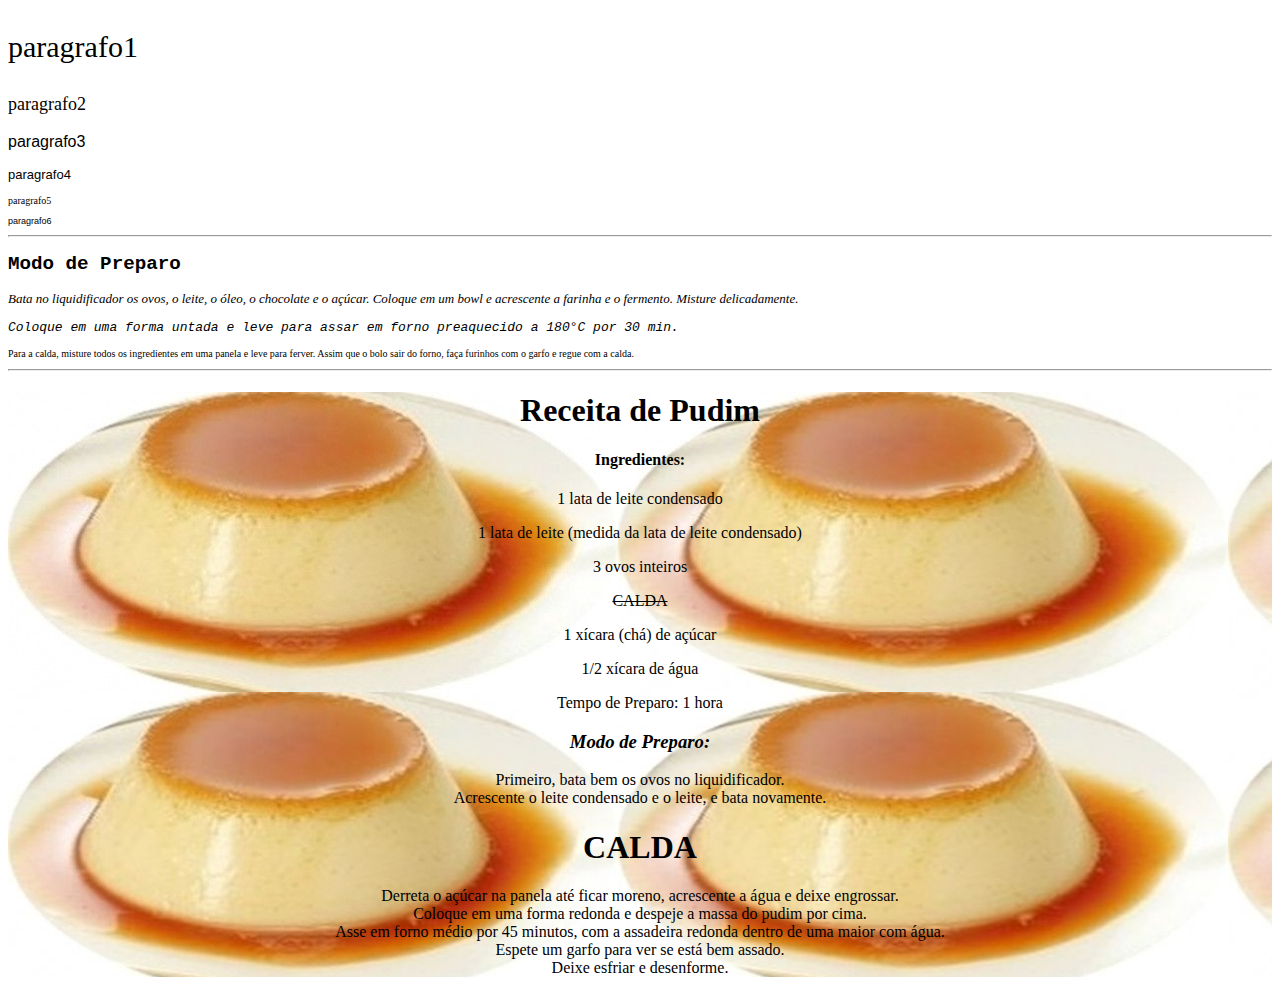
<file: questao1a3/index.html>
<!DOCTYPE html>
<html lang="en">

<head>
  <meta charset="UTF-8">
  <meta http-equiv="X-UA-Compatible" content="IE=edge">
  <meta name="viewport" content="width=device-width, initial-scale=1.0">
  <link rel="stylesheet" href="style.css" type="text/css">
  <title>Css Pratica de aula 2</title>
</head>

<body>
  <!-- 
        Questão 1:
-->

  <p class="p1">paragrafo1</p>
  <p class="p2">paragrafo2</p>
  <p class="p3">paragrafo3</p>
  <p class="p4">paragrafo4</p>
  <p class="p5">paragrafo5</p>
  <p class="p6">paragrafo6</p>

<hr>
  <!-- questo 2 -->


  <h2>Modo de Preparo</h2>

  <p class="bolo2">Bata no liquidificador os ovos, o leite, o óleo, o chocolate e o açúcar. Coloque em um bowl e acrescente a farinha e o fermento. Misture delicadamente.</p>

  <p class="bolo3">Coloque em uma forma untada e leve para assar em forno preaquecido a 180°C por 30 min.</p>

  <p class="bolo4">Para a calda, misture todos os ingredientes em uma panela e leve para ferver. Assim que o bolo sair do forno, faça furinhos com o garfo e regue com a calda.</p>

<hr>
  <!-- questao 3 -->
  <div id="central">

    <h1>Receita de Pudim</h1>
    <h4>Ingredientes:</h4>
    <p>1 lata de leite condensado</p>
    <p>1 lata de leite (medida da lata de leite condensado)</p>
    <p>3 ovos inteiros</p>
    <p class="risco">CALDA</p>
    <p>1 xícara (chá) de açúcar</p>
    <p>1/2 xícara de água</p>
    <p>Tempo de Preparo: 1 hora</p>

    <h3 class="ita">Modo de Preparo:</h3>

    <p>Primeiro, bata bem os ovos no liquidificador.</br>

      Acrescente o leite condensado e o leite, e bata novamente.</p>

    <h1 id="calda">CALDA</h1>

    <p>Derreta o açúcar na panela até ficar moreno, acrescente a água e deixe engrossar.<br>

      Coloque em uma forma redonda e despeje a massa do pudim por cima.<br>

      Asse em forno médio por 45 minutos, com a assadeira redonda dentro de uma maior com água.<br>

      Espete um garfo para ver se está bem assado.<br>

      Deixe esfriar e desenforme.</p>
  </div>

  <!-- questao 4 -->





</body>

</html>
</file>
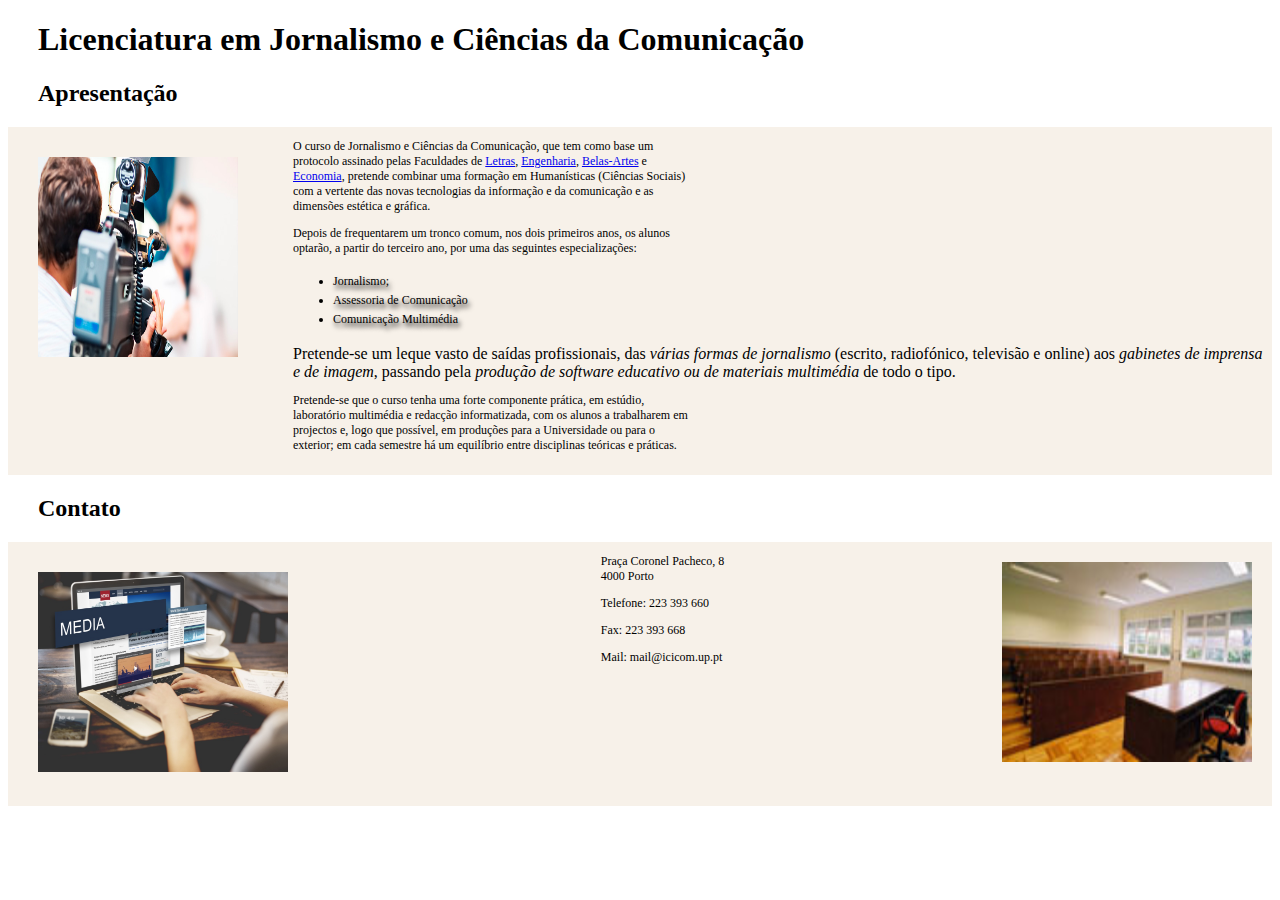
<file: questão5/index.html>
<!DOCTYPE html>
<html lang="en">
<head>
	<meta charset="UTF-8">
	<meta http-equiv="X-UA-Compatible" content="IE=edge">
	<meta name="viewport" content="width=device-width, initial-scale=1.0">
	<link rel="stylesheet" href="./style.css"> 

	<title>Document</title>
</head>
<body>
	<div class="classe1">
		<div class="title">
			<h1>Licenciatura em Jornalismo e Ciências
				da Comunicação</h1>
			  
			  <h2>Apresentação</h2>

		</div>
	<section class="sec01">

		<div class="image">

			<img src="./image/jornalismo.jpg" width="150" height="100">
			
		</div>	
		<div class="texto">
			<p>O curso de Jornalismo e Ciências da Comunicação, que tem como base um protocolo 
				assinado pelas Faculdades de <a href="http://www.letras.up.pt/">Letras</a>, <a href="http://www.fe.up.pt/">Engenharia</a>, <a href="http://www.fba.up.pt/">Belas-Artes</a> e <a href="http://www.fep.up.pt/">Economia</a>, pretende
				combinar uma formação em Humanísticas (Ciências Sociais) com a vertente das novas
				tecnologias da informação e da comunicação e as dimensões estética e gráfica.</p>
			<p>Depois de frequentarem um tronco comum, nos dois primeiros anos, os alunos optarão,
				a partir do terceiro ano, por uma das seguintes especializações:
			</p><ul>
					<li>Jornalismo;</li>
					<li>Assessoria de Comunicação</li>
					<li>Comunicação Multimédia</li>
			</ul>
				Pretende-se um leque vasto de saídas profissionais, das <em>várias formas de
				jornalismo</em> (escrito, radiofónico, televisão e online) aos <em>gabinetes de imprensa 
				e de imagem</em>, passando pela <em>produção de software educativo ou de materiais multimédia</em>
				de todo o tipo.<p></p>
			<p>Pretende-se que o curso tenha uma forte componente prática, em estúdio,
			  laboratório multimédia e redacção informatizada, com os alunos a trabalharem
			  em projectos e, logo que possível, em produções para a Universidade ou para
			  o exterior; em cada semestre há um equilíbrio entre disciplinas teóricas e
			  práticas.</p>
		</div>

	</section>	
	  
		  

	</div>
	<div class="classe1">
		<div class="title">
						  
			  <h2>Contato</h2>

		</div>
	<section class="sec01">

		<div class="image" id="top">

			<img src="./image/jornalismo_utp.jpg" width="150" height="100">
			
		</div>	

			<div class="texto">
				<p>Praça Coronel Pacheco, 8<br>4000 Porto</p>
	  			<p>Telefone: 223 393 660</p>
	  			<p>Fax: 223 393 668</p>
	  			<p>Mail: mail@icicom.up.pt</p>
			</div>
	<div class="imagem2">
		<img src="./image/ljcc.jpg" width="150" height="100">
	</div>		

	</section>	
	  
	  </div>
	  
	  
</body>
</html>
</file>
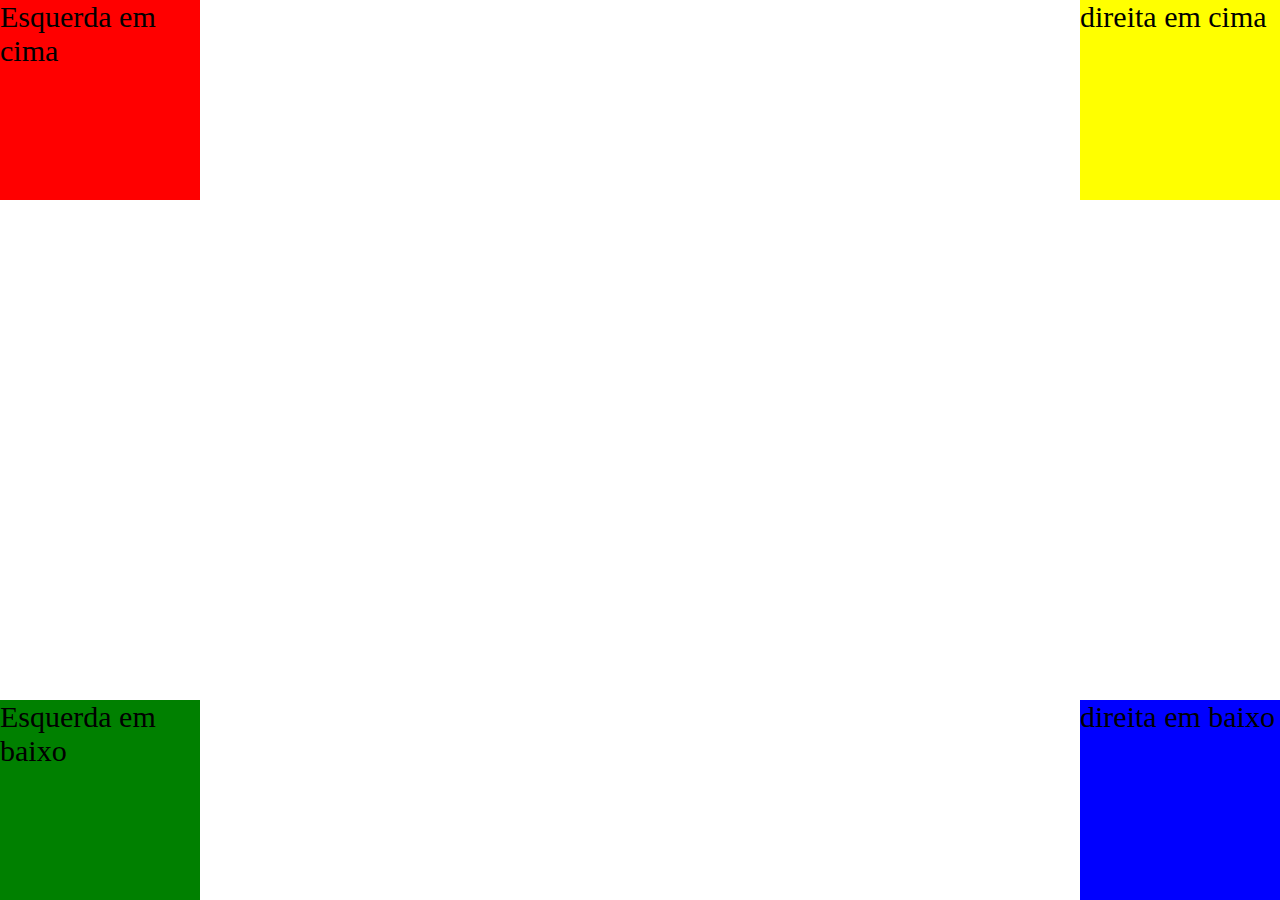
<file: questao4/posicionamento.html>
<!DOCTYPE html>
<html lang="en">
<head>
    <meta charset="UTF-8">
    <meta http-equiv="X-UA-Compatible" content="IE=edge">
    <meta name="viewport" content="width=device-width, initial-scale=1.0">
    <link rel="stylesheet" href="posicionamento.css" type="text/css">
    <title>Posicionamento com CSS</title>
</head>
<body>
    <div class="esqcima">
        <p>Esquerda em cima</p>
    </div>

    <div class="esqbaixo">
        <p>Esquerda em baixo</p>
    </div>

    <div class="dircima">
        <p>direita em cima</p>
    </div>

    <div class="dirbaixo">
        <p>direita em baixo</p>
    </div>

</body>
</html>
</file>
<file: questao1a3/style.css>
/* 

*/
/* exercicio 1 */
.p1{
   font-size: 30px; 
   font-family: fantasy;
}
.p2{
    font-family: 'Lucida Sans';
    font-size: large;
}
.p3{
    font-size: medium;
    font-family: Arial;
}
.p4{
    font-size: small;
    font-family: sans-serif;
}
.p5{
    font-size: x-small;
    font-family: verdana;
}
.p6{
    font-size: xx-small;
    font-family: sans-serif;
}

/* questao 2 */


h2{
    font-family: Courier;
    font-size: larger;
    font-style: normal;
    font-weight: 800;
}
.bolo2{
    font-family: Verdana;
    font-size: small;
    font-style: italic;
    font-weight: 200;
}
.bolo3{
    font-family: monospace;
    font-size: normal;
    font-style: oblique;
    font-weight: 500;
}
.bolo4{
    font-family: fantasy;
    font-size: x-small;
    font-style: normal;
    font-weight: 400;
}

/* questao 3 */

/* 
    Utilizando CSS interno ou externo atenda os requisitos abaixo:

Crie uma receita (obrigatório)
 utilizando os comandos de manipulação de fonte
1. O texto deve ser alinhado ao centro
2. Utilize o h1 para dizer o nome da receita e nele insira uma fonte(familia) diferente dos demais elementos
3. Um dos ingredientes deve ter uma linha riscada
4. O tempo de preparo deve ser em itálico 
5. Para fins de estética visual pode se utilizar elementos background

Extra para estudo adicional:

6. Deve se colocar  na fonte cores de acordo com a prioridade dos ingredientes (Verde - obrigatorios / azul - a gosto)
*/
#central{
    text-align: center;
    background-image: url("image/pudim.jpg");
    
}

h1{
    font-family:'Lucida Sans Regular';
}

.risco{
    text-decoration: line-through;
}
.ita{
    font-style: italic;
}
#calda{
    font-family:'Times New Roman';
}
</file>
<file: questão5/style.css>
body{
   background-color: rgba(255, 255, 255, 0.827);
}

.sec01{
    background-color: rgb(247, 241, 233);
    display: flex;
    flex-direction: row;
    justify-content:space-between ;
    
}

li{
    text-shadow: 2px 4px 5px; 
    line-height: 1.6em;

}

.classe1{
    
}

.image{
 margin: 10px 10px;  
}

.texto{
    display: inline-block;
    font-family: 'Trebuchet MS';
    margin-left: 25px;
    margin-bottom: 10px;
    
}
.title{
    margin: 0px 30px;
}
.texto p,li{
    font-size: 12px;
    max-width: 400px;
} 
img{
    width: 200px;
    height: 200px;
    padding: 20px;
}

.imagem2 img{
    width: 250px;
    height: 200px;
}

#top img{
    width: 250px;
    height: 200px;
}
</file>
<file: questao4/posicionamento.css>
*{
    
    padding: 0;
    margin: 0;
    width: 100%;
    font-size: 30px;
}
.esqcima{
    float: left;
    width: 200px;
    height: 200px;
    background-color: red;
}
.esqbaixo{
    position: absolute;
    float: left;
    bottom: 0;
    width: 200px;
    height: 200px;
    background-color: green;
}
.dircima{
    float: right;
    width: 200px;
    height: 200px;
    background-color: yellow;
}
.dirbaixo{
    position: absolute;
    float: right;
    bottom: 0;
    right: 0;
    width: 200px;
    height: 200px;
    background-color: blue;
}
</file>
